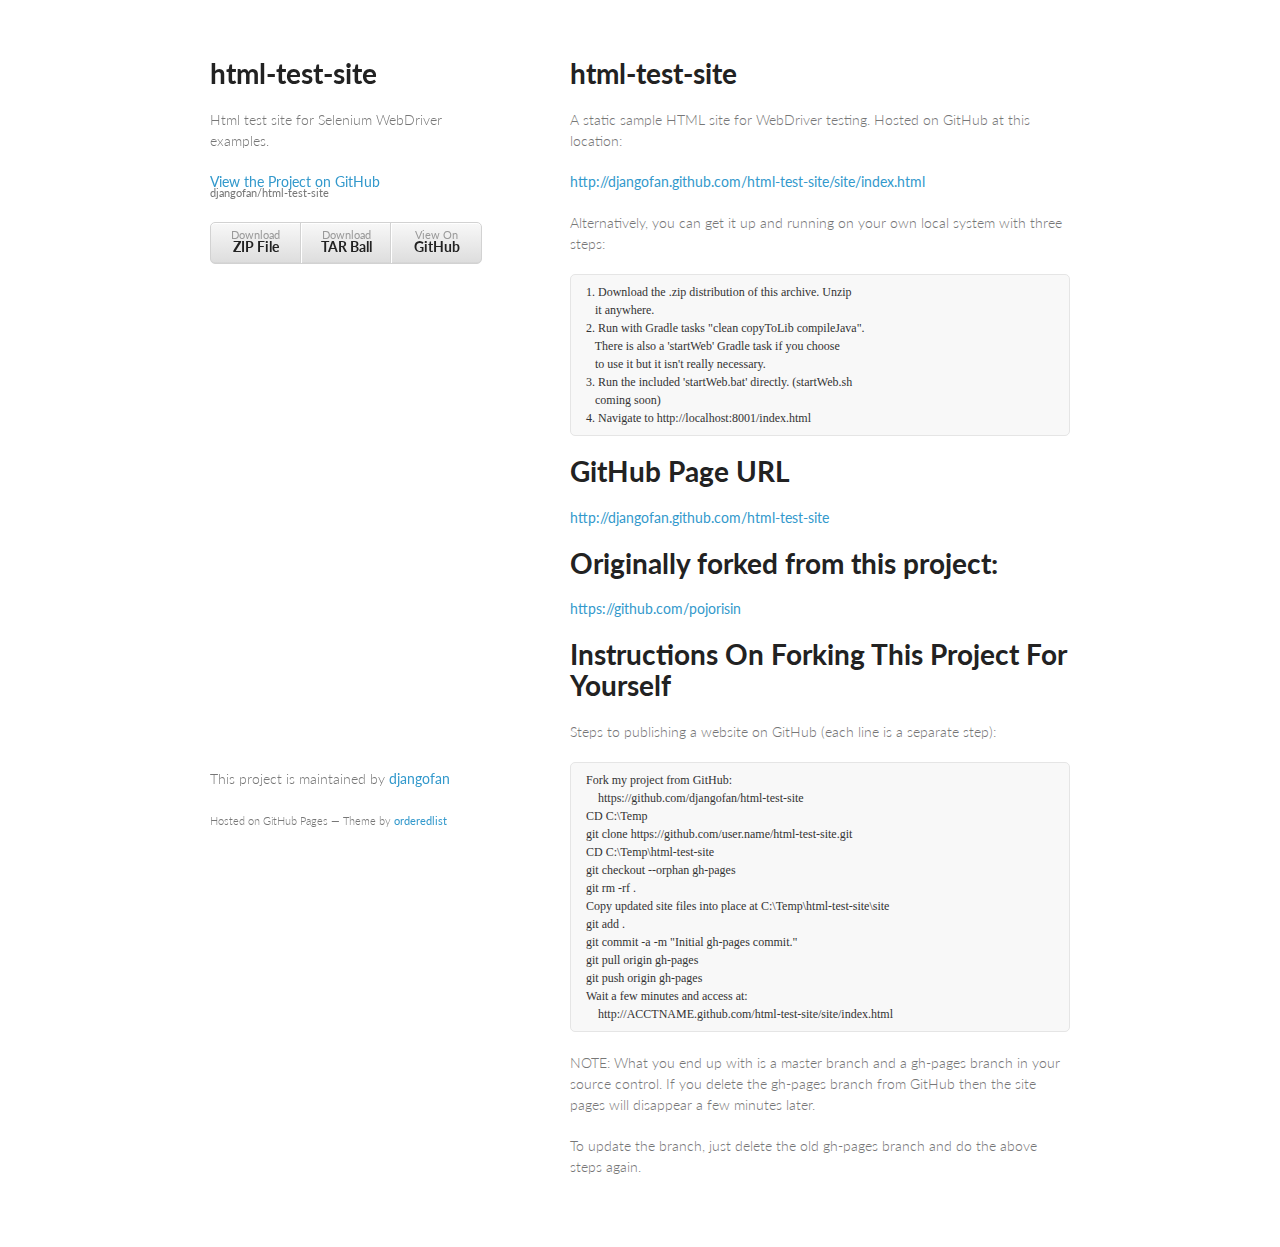
<file: index.html>
<!doctype html>
<html>
  <head>
    <meta charset="utf-8">
    <meta http-equiv="X-UA-Compatible" content="chrome=1">
    <title>html-test-site by djangofan</title>

    <link rel="stylesheet" href="stylesheets/styles.css">
    <link rel="stylesheet" href="stylesheets/pygment_trac.css">
    <meta name="viewport" content="width=device-width, initial-scale=1, user-scalable=no">
    <!--[if lt IE 9]>
    <script src="//html5shiv.googlecode.com/svn/trunk/html5.js"></script>
    <![endif]-->
  </head>
  <body>
    <div class="wrapper">
      <header>
        <h1>html-test-site</h1>
        <p>Html test site for Selenium WebDriver examples.</p>

        <p class="view"><a href="https://github.com/djangofan/html-test-site">View the Project on GitHub <small>djangofan/html-test-site</small></a></p>


        <ul>
          <li><a href="https://github.com/djangofan/html-test-site/zipball/master">Download <strong>ZIP File</strong></a></li>
          <li><a href="https://github.com/djangofan/html-test-site/tarball/master">Download <strong>TAR Ball</strong></a></li>
          <li><a href="https://github.com/djangofan/html-test-site">View On <strong>GitHub</strong></a></li>
        </ul>
      </header>
      <section>
        <h1>html-test-site</h1>

<p>A static sample HTML site for WebDriver testing.  Hosted on GitHub at this location:</p>

<p><a href="http://djangofan.github.com/html-test-site/site/index.html">http://djangofan.github.com/html-test-site/site/index.html</a></p>

<p>Alternatively, you can get it up and running on your own local system with three steps:</p>

<pre><code>1. Download the .zip distribution of this archive. Unzip 
   it anywhere.
2. Run with Gradle tasks "clean copyToLib compileJava".  
   There is also a 'startWeb' Gradle task if you choose
   to use it but it isn't really necessary.
3. Run the included 'startWeb.bat' directly. (startWeb.sh
   coming soon)
4. Navigate to http://localhost:8001/index.html
</code></pre>

<h1>GitHub Page URL</h1>

<p><a href="http://djangofan.github.com/html-test-site">http://djangofan.github.com/html-test-site</a></p>

<h1>Originally forked from this project:</h1>

<p><a href="https://github.com/pojorisin">https://github.com/pojorisin</a></p>

<h1>Instructions On Forking This Project For Yourself</h1>

<p>Steps to publishing a website on GitHub (each line is a separate step):</p>

<pre><code>Fork my project from GitHub: 
    https://github.com/djangofan/html-test-site
CD C:\Temp
git clone https://github.com/user.name/html-test-site.git
CD C:\Temp\html-test-site
git checkout --orphan gh-pages
git rm -rf .
Copy updated site files into place at C:\Temp\html-test-site\site
git add .
git commit -a -m "Initial gh-pages commit."
git pull origin gh-pages
git push origin gh-pages
Wait a few minutes and access at: 
    http://ACCTNAME.github.com/html-test-site/site/index.html
</code></pre>

<p>NOTE: What you end up with is a master branch and a gh-pages branch in 
your source control. If you delete the gh-pages branch from GitHub then
the site pages will disappear a few minutes later.</p>

<p>To update the branch, just delete the old gh-pages branch and do the above
steps again.</p>
      </section>
      <footer>
        <p>This project is maintained by <a href="https://github.com/djangofan">djangofan</a></p>
        <p><small>Hosted on GitHub Pages &mdash; Theme by <a href="https://github.com/orderedlist">orderedlist</a></small></p>
      </footer>
    </div>
    <script src="javascripts/scale.fix.js"></script>
    
  </body>
</html>
</file>
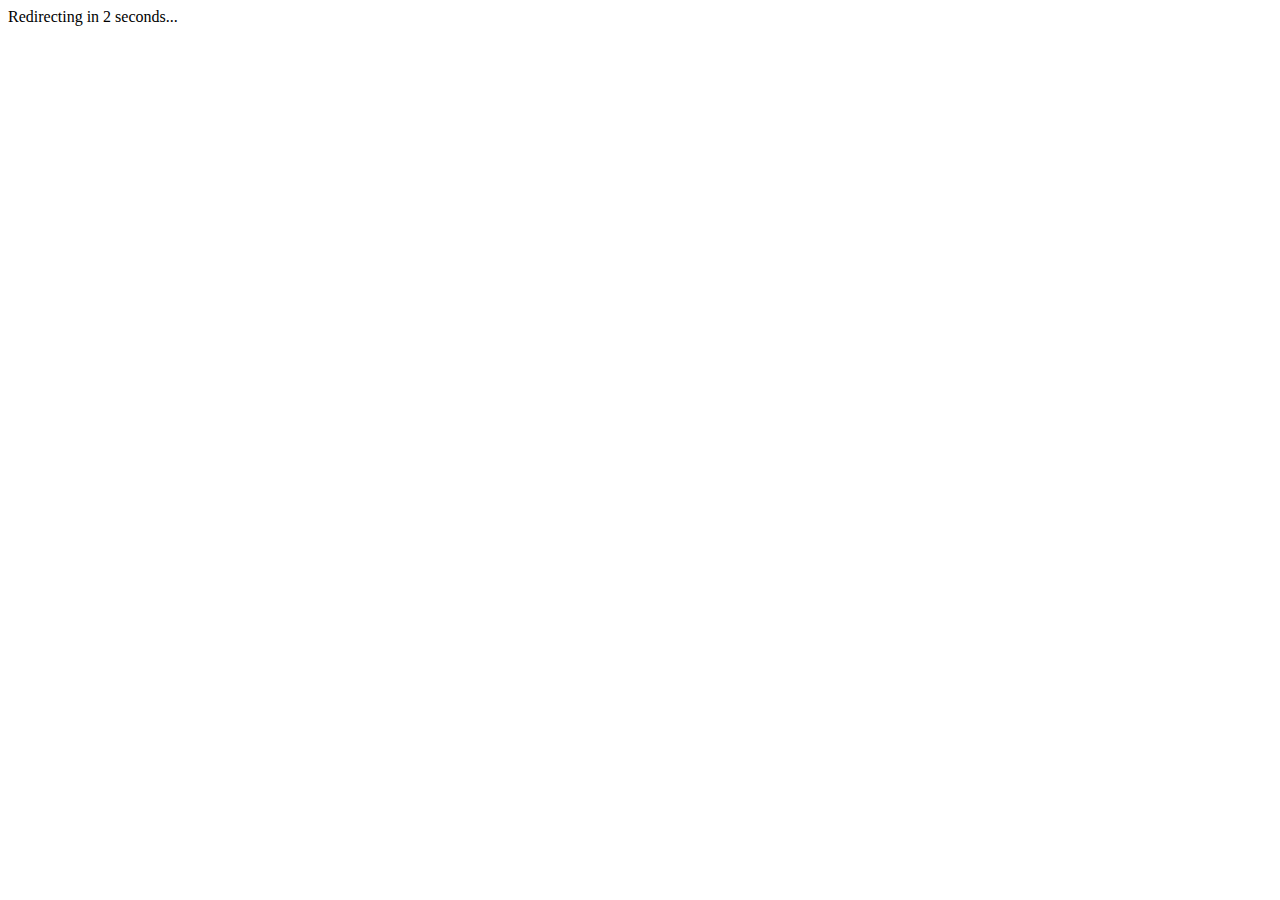
<file: site/index.html>
<HTML>
<TITLE>index.html</TITLE>
<link rel="shortcut icon" href="/images/favicon.ico" />
<HEAD>
<meta HTTP-EQUIV="REFRESH" content="2; url=w1.html">
</HEAD>
<BODY>
<p>Redirecting in 2 seconds...</p>
</BODY>
</HTML>
</file>
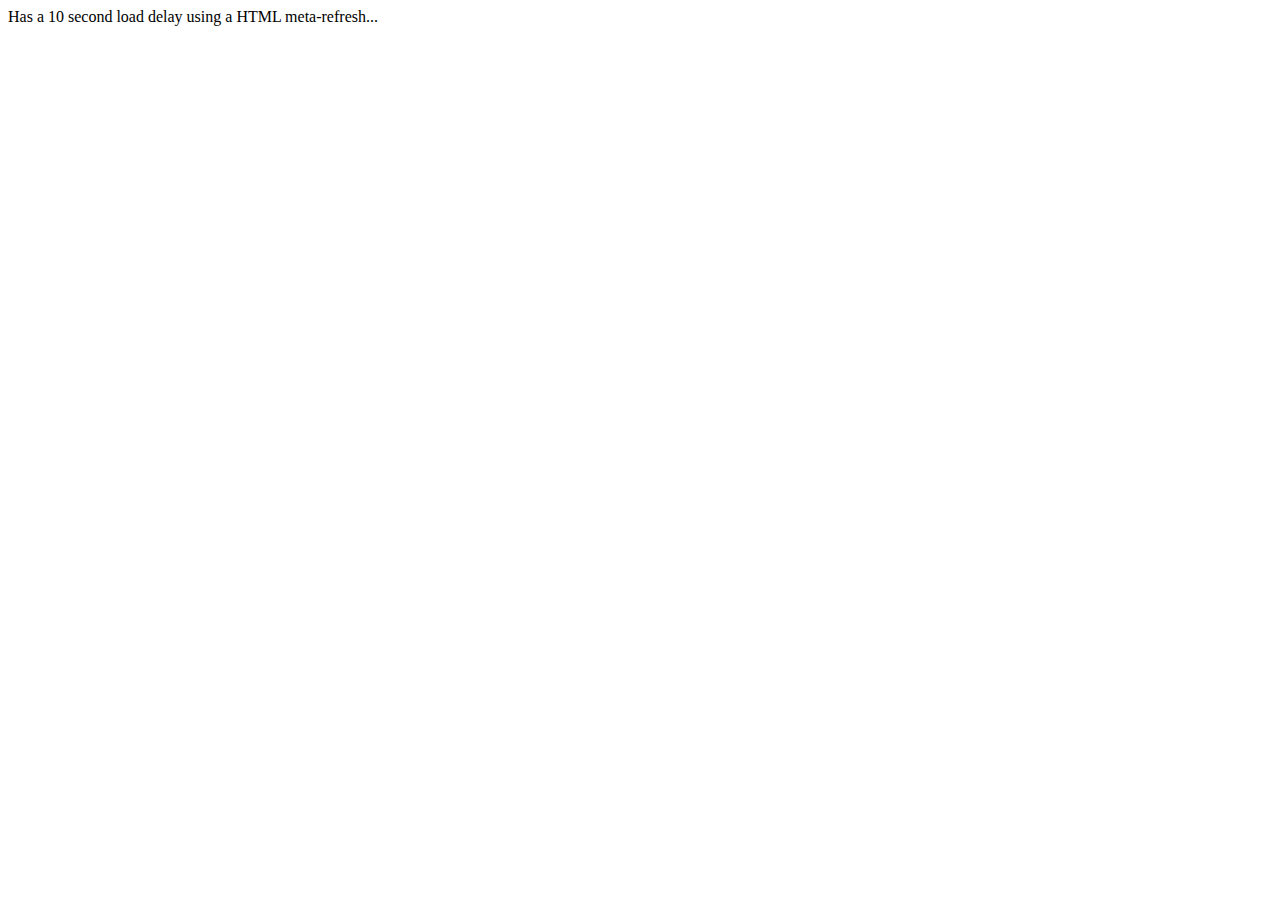
<file: site/frame_redirect.html>
<HTML>
<TITLE>frame_redirect.html</TITLE>
<link rel="shortcut icon" href="/images/favicon.ico" />
<HEAD>
<meta HTTP-EQUIV="REFRESH" content="10; url=iframe1.html">


</HEAD>
<BODY bgcolor='white'>
<p>Has a 10 second load delay using a HTML meta-refresh...</p>


</BODY>
</HTML>
</file>
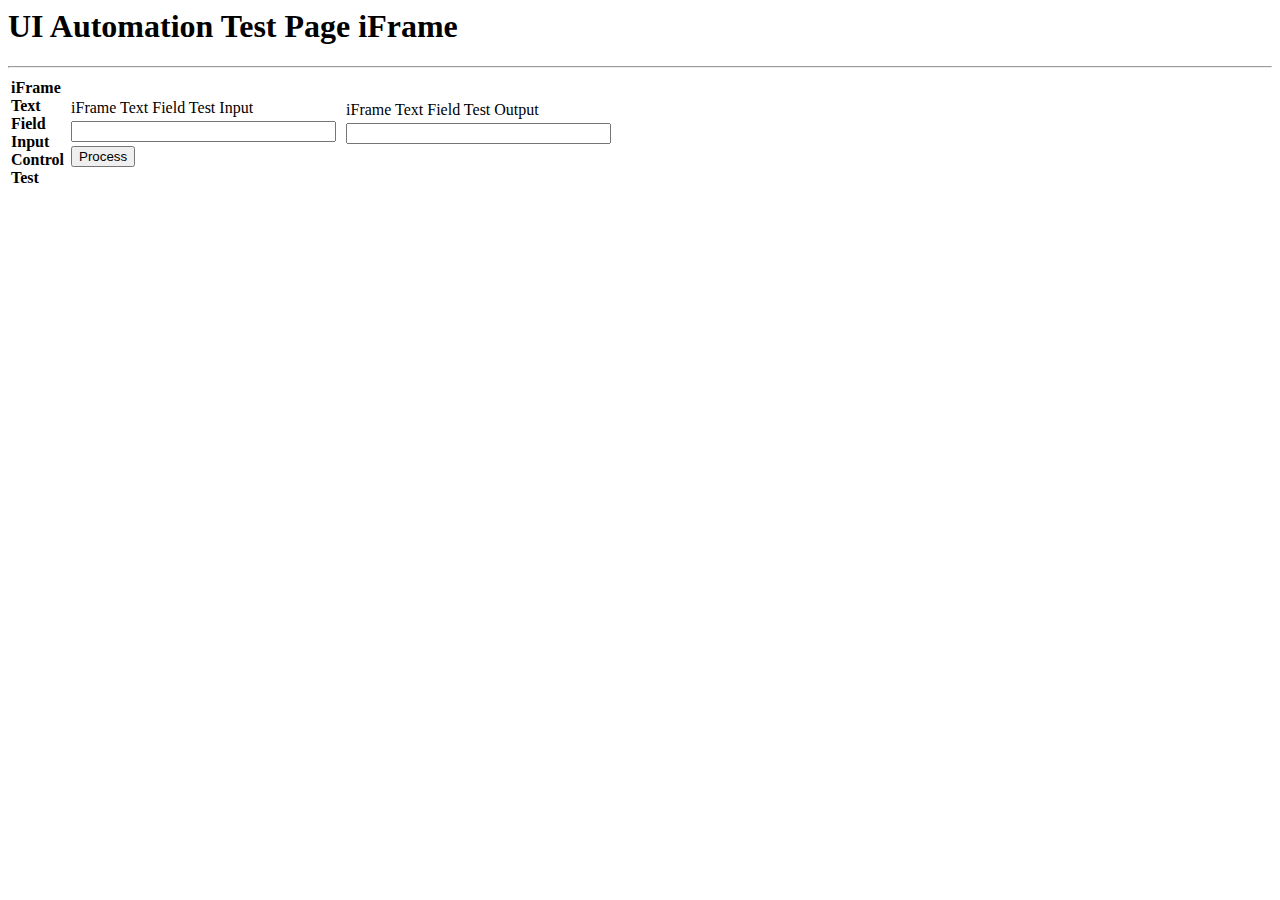
<file: site/iframe.html>
<html>
  <head>
    <script type="text/javascript">
      function processiFrameTextInput()
      {
          document.getElementById("iFrameTextFieldTestOutputControlID").value=document.getElementById("iFrameTextFieldTestInputControlID").value;
		  var bgcolorlist=new Array("#DFDFFF", "#FFFFBF", "#80FF80", "#EAEAFF", "#C9FFA8", "#F7F7F7", "#FFFFFF", "#DDDD00");
		  document.body.style.background=bgcolorlist[Math.floor(Math.random()*bgcolorlist.length)]
      }
     </script>  
    <title>webdriver unit test iframe page title</title>
  </head>
  <body>
    <form id="webDriverUnitiFrameTestFormID" name="webDriverUnitiFrameTestFormName">
    <h1>UI Automation Test Page iFrame</h1>
    <hr />
      <table width="600">
        <tr>
          <td>
            <p id="iFrameTextFieldTestDescriptionTextID" name="iFrameTextFieldTestDescriptionTextName"><b>iFrame Text Field Input Control Test</b></p>
          </td>
          <td>
            <table width="200">
              <tr>
                <td>
                  <p id="iFrameTextFieldTestInputTextID" name="iFrameTextFieldTestInputTextName">iFrame Text Field Test Input</p>
                </td>
              </tr>
              <tr>
                <td>
                  <input type="text" id="iFrameTextFieldTestInputControlID"  name="iFrameTextFieldTestInputControlName" size="30" maxlength="50" value="" class="inputField">
                </td>
              </tr>
              <tr>
                <td>
                  <button type="button" id="iFrameTextFieldTestProcessButtonID" name="iFrameTextFieldTestProcessButtonName" onclick="processiFrameTextInput()">Process</button>
                </td>
              </tr>
            </table>
          </td>
          <td>
            <table>
              <tr>
                <td>
                  <p id="iFrameTextFieldTestOutputTextID" name="iFrameTextFieldTestOutputTextName">iFrame Text Field Test Output</p>
                </td>
              </tr>
              <tr>
                <td>
                  <input type="text" id="iFrameTextFieldTestOutputControlID"  name="iFrameTextFieldTestOutputControlName" size="30" maxlength="50" class="inputField">
                </td>
              </tr>
              <tr>
                <td>
                  <br>
                </td>
               </tr>
            </table>
          </td>
        </tr>
      </table>
    </form>
  </body>
</html>
</file>
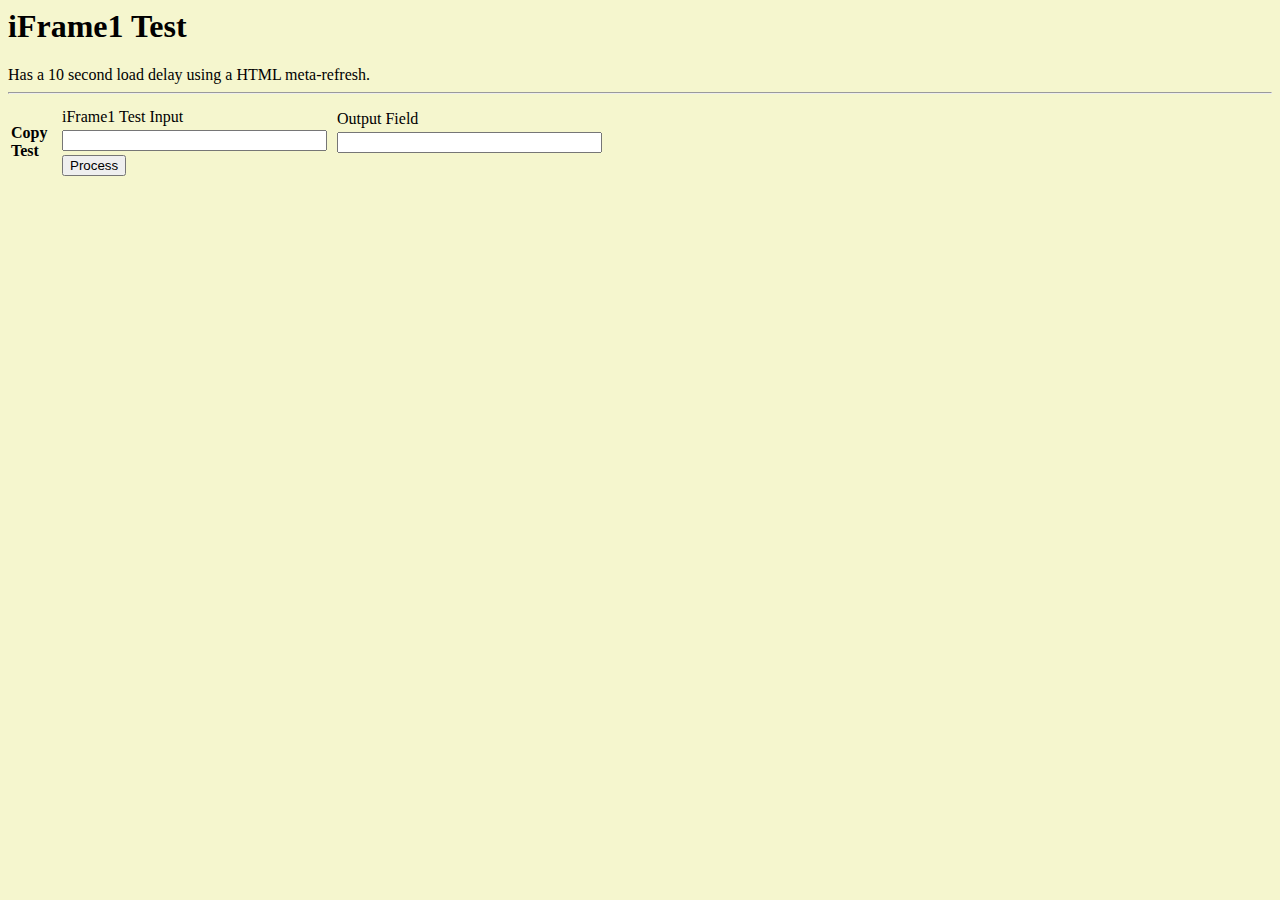
<file: site/iframe1.html>
<html>
  <head>
    <meta charset="utf-8">
	<link href="css/dark-hive/jquery-ui-1.10.2.custom.css" rel="stylesheet">
	<script src="js/jquery-1.9.1.js"></script>
	<script src="js/jquery-ui-1.10.2.custom.js"></script>
    <script type="text/javascript">
      function processiFrameTextInput()
      {
          document.getElementById("iFrame1TextFieldTestOutputControlID").value=document.getElementById("iFrame1TextFieldTestInputControlID").value;
		  var bgcolorlist=new Array("#DFDFFF", "#FFFFBF", "#80FF80", "#EAEAFF", "#C9FFA8", "#F7F7F7", "#FFFFFF", "#DDDD00");
		  document.body.style.background=bgcolorlist[Math.floor(Math.random()*bgcolorlist.length)]
      }
	  
     </script>  
    <title>iFrame1</title>
  </head>
  <body id="iframe1Body">
    <form id="webDriverUnitiFrame1TestFormID" name="webDriverUnitiFrame1TestFormName">
    <h1>iFrame1 Test</h1>
	Has a 10 second load delay using a HTML meta-refresh.
    <hr />
      <table width="600">
        <tr>
          <td>
            <p id="iFrame1TextFieldTestDescriptionTextID" name="iFrame1TextFieldTestDescriptionTextName"><b>Copy Test</b></p>
          </td>
          <td>
            <table width="200">
              <tr>
                <td>
                  <p id="iFrame1TextFieldTestInputTextID" name="iFrame1TextFieldTestInputTextName">iFrame1 Test Input</p>
                </td>
              </tr>
              <tr>
                <td>
                  <input type="text" id="iFrame1TextFieldTestInputControlID"  name="iFrame1TextFieldTestInputControlName" size="30" maxlength="50" value="" class="inputField">
                </td>
              </tr>
              <tr>
                <td>
                  <button type="button" id="iFrame1TextFieldTestProcessButtonID" name="iFrame1TextFieldTestProcessButtonName" onclick="processiFrameTextInput()">Process</button>
                </td>
              </tr>
            </table>
          </td>
          <td>
            <table>
              <tr>
                <td>
                  <p id="iFrame1TextFieldTestOutputTextID" name="iFrame1TextFieldTestOutputTextName">Output Field</p>
                </td>
              </tr>
              <tr>
                <td>
                  <input type="text" id="iFrame1TextFieldTestOutputControlID"  name="iFrame1TextFieldTestOutputControlName" size="30" maxlength="50" class="inputField">
                </td>
              </tr>
              <tr>
                <td>
                  <br>
                </td>
               </tr>
            </table>
          </td>
        </tr>
      </table>
    </form>
  </body>
</html>
</file>
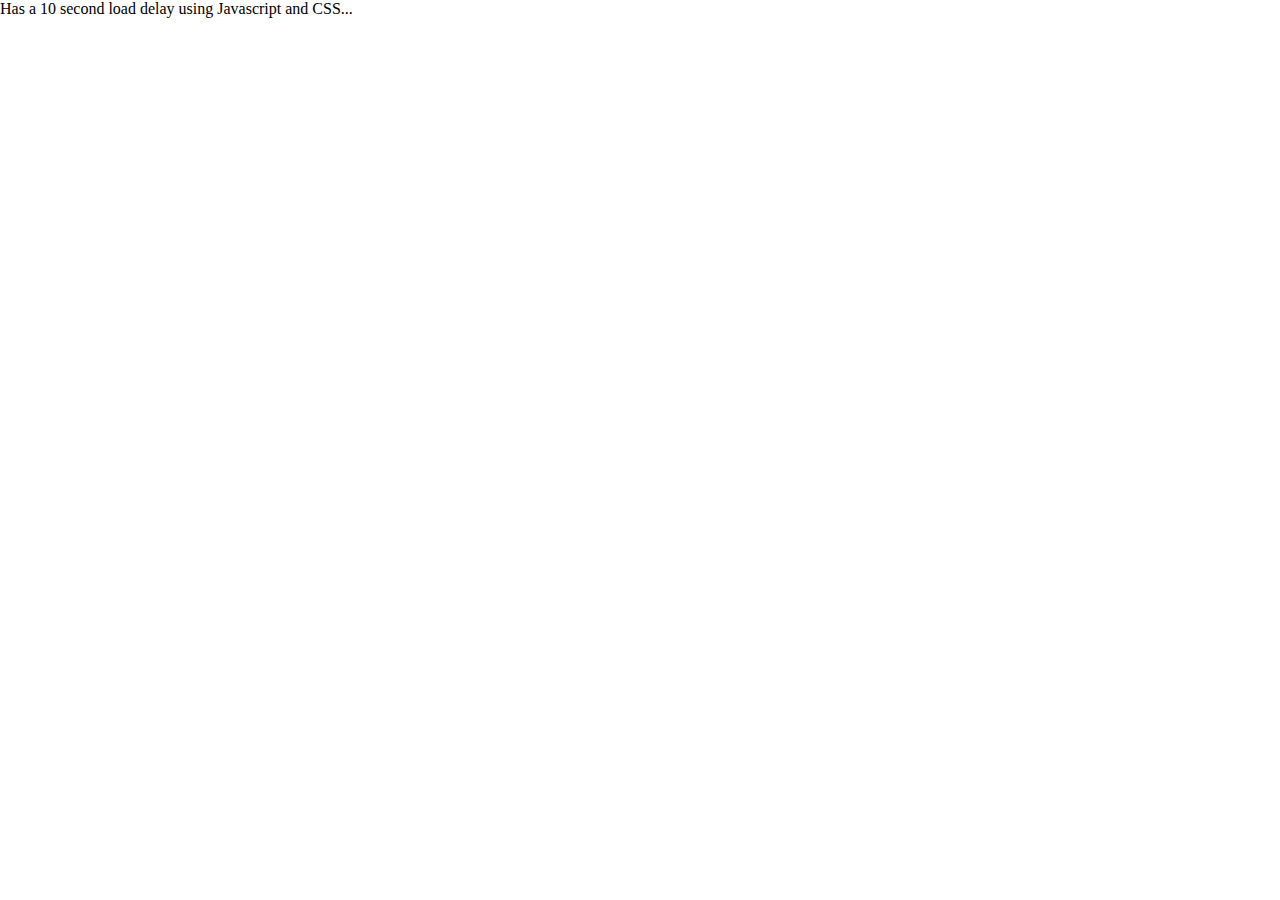
<file: site/iframe2.html>
<html>
  <head>
    <meta charset="utf-8">
	<link href="css/dark-hive/jquery-ui-1.10.2.custom.css" rel="stylesheet">
	<script src="js/jquery-1.9.1.js"></script>
	<script src="js/jquery-ui-1.10.2.custom.js"></script>
    <script type="text/javascript">
      function processiFrameTextInput()
      {
          document.getElementById("iFrame2TextFieldTestOutputControlID").value=document.getElementById("iFrame2TextFieldTestInputControlID").value;
		  var bgcolorlist=new Array("#DFDFFF", "#FFFFBF", "#80FF80", "#EAEAFF", "#C9FFA8", "#F7F7F7", "#FFFFFF", "#DDDD00");
		  document.body.style.background=bgcolorlist[Math.floor(Math.random()*bgcolorlist.length)]
      }
	  	  
	  setTimeout( function() {
          document.getElementById("splash").style.display = "none";
      }, 10000);
	  
     </script>  
    <title>iFrame2</title>
  </head>
  <body id="iframe2Body">
    <form id="webDriverUnitiFrame2TestFormID" name="webDriverUnitiFrame2TestFormName" >
    <h1>iFrame2 Test</h1>
	Has a 10 second load delay using Javascript and CSS.
    <div id="splash">Has a 10 second load delay using Javascript and CSS...</div>
	<hr />
      <table width="600">
        <tr>
          <td>
            <p id="iFrame2TextFieldTestDescriptionTextID" name="iFrame2TextFieldTestDescriptionTextName"><b>Copy Test</b></p>
          </td>
          <td>
            <table width="200">
              <tr>
                <td>
                  <p id="iFrame2TextFieldTestInputTextID" name="iFrame2TextFieldTestInputTextName">iFrame2 Test Input</p>
                </td>
              </tr>
              <tr>
                <td>
                  <input type="text" id="iFrame2TextFieldTestInputControlID"  name="iFrame2TextFieldTestInputControlName" size="30" maxlength="50" value="" class="inputField">
                </td>
              </tr>
              <tr>
                <td>
                  <button type="button" id="iFrame2TextFieldTestProcessButtonID" name="iFrame2TextFieldTestProcessButtonName" onclick="processiFrameTextInput()">Process</button>
                </td>
              </tr>
            </table>
          </td>
          <td>
            <table>
              <tr>
                <td>
                  <p id="iFrame2TextFieldTestOutputTextID" name="iFrame2TextFieldTestOutputTextName">Output Field</p>
                </td>
              </tr>
              <tr>
                <td>
                  <input type="text" id="iFrame2TextFieldTestOutputControlID"  name="iFrame2TextFieldTestOutputControlName" size="30" maxlength="50" class="inputField">
                </td>
              </tr>
              <tr>
                <td>
                  <br>
                </td>
               </tr>
            </table>
          </td>
        </tr>
      </table>
    </form>
  </body>
</html>
</file>
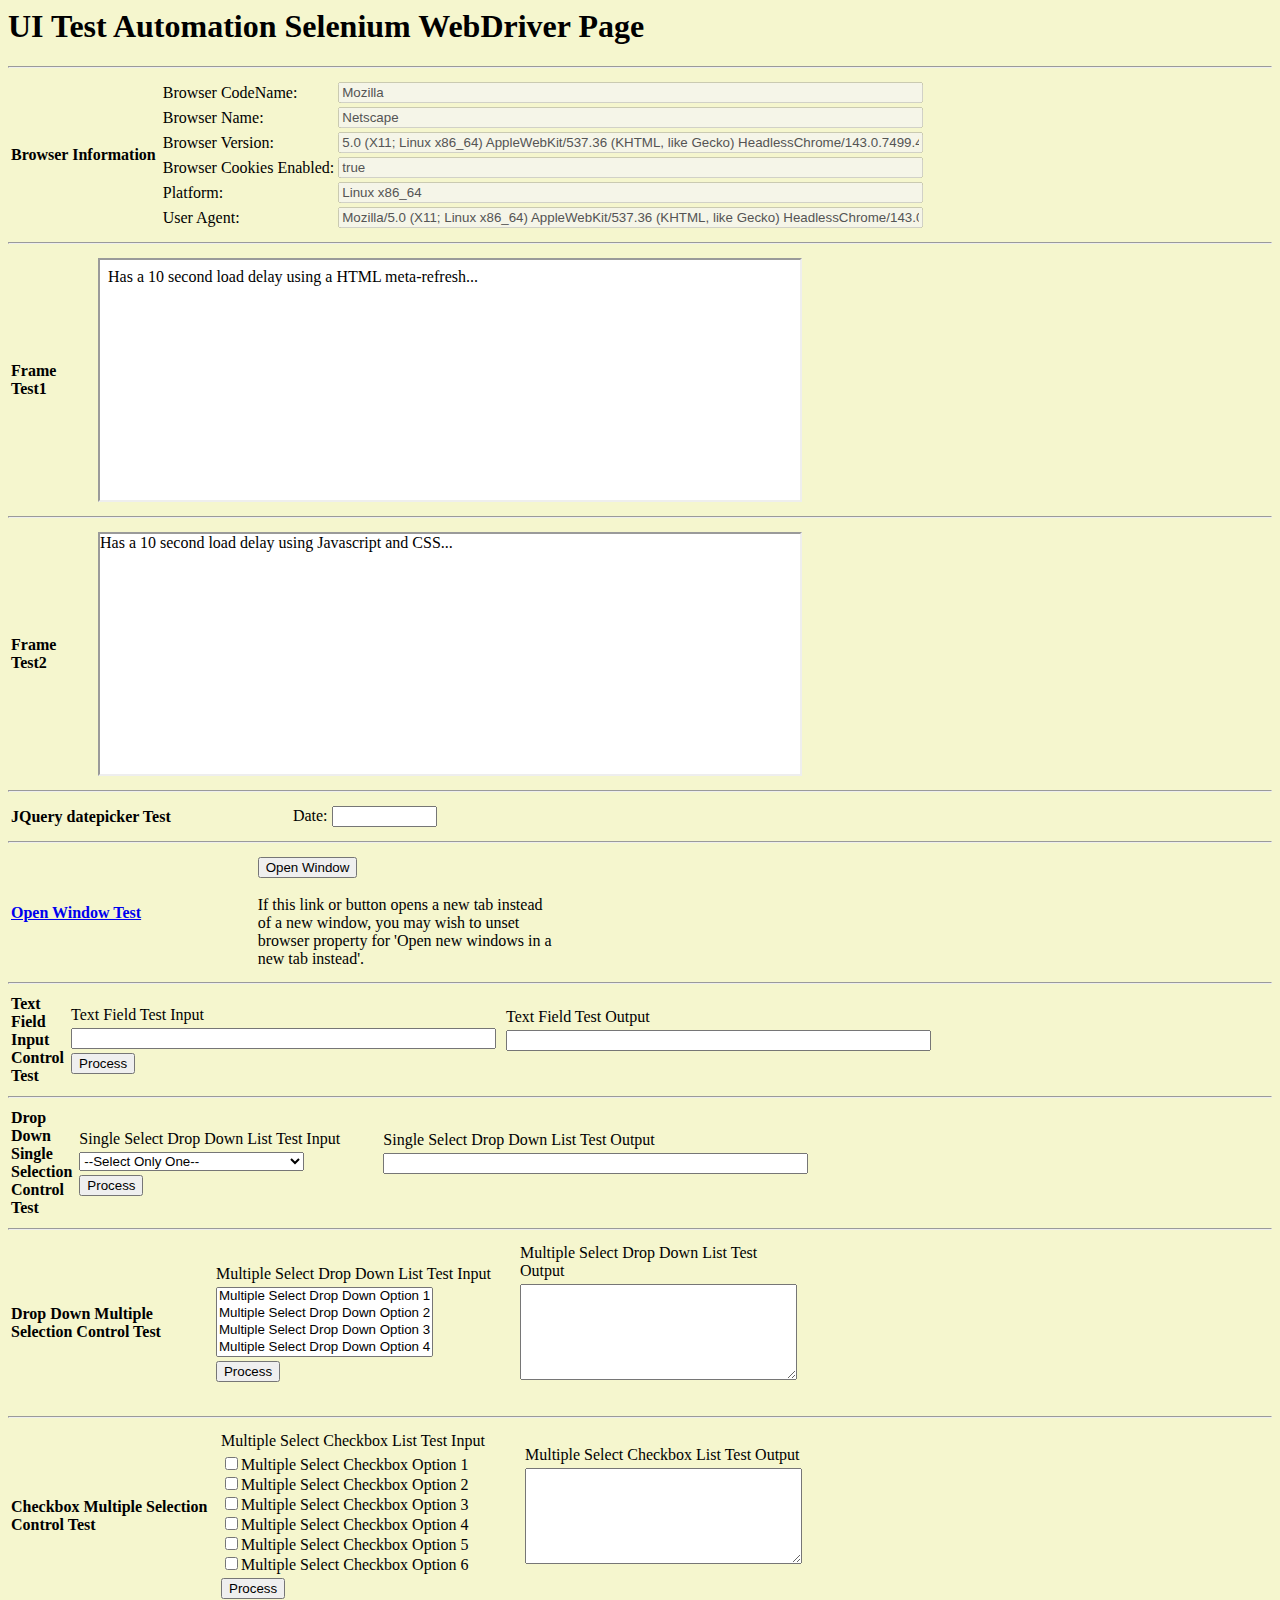
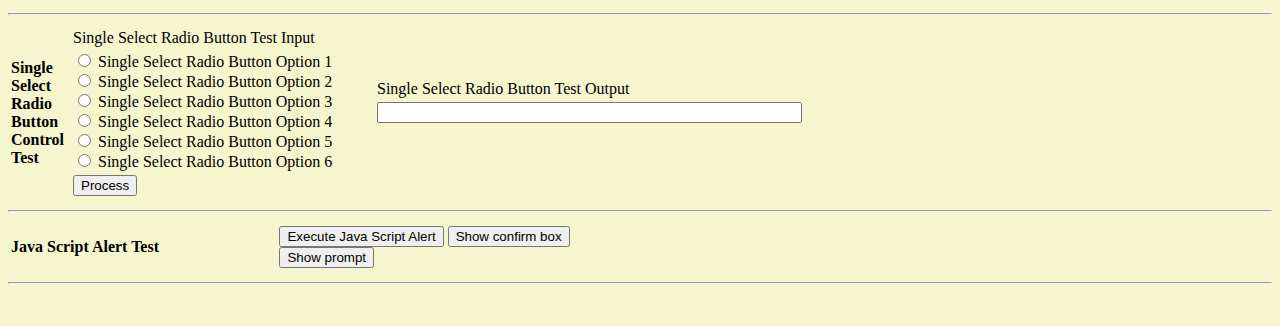
<file: site/w1.html>
<html>
  <title>w1.html</title>
  <link rel="shortcut icon" href="/images/favicon.ico" />
  <head>
    <meta charset="utf-8">
	<link href="css/dark-hive/jquery-ui-1.10.2.custom.css" rel="stylesheet">
	<script src="js/jquery-1.9.1.js"></script>
	<script src="js/jquery-ui-1.10.2.custom.js"></script>
    <script type="text/javascript">
      $(function() {
        $("#jqueryDatepickerTestControlID").datepicker();
      })
      
      function displayDate()
      {
          document.getElementById("unitTestDynamicParagraphText").innerHTML=Date();
      }

      function processTextInput()
      {
          document.getElementById("textFieldTestOutputControlID").value=document.getElementById("textFieldTestInputControlID").value;
      }

      function processSingleSelectInput()
      {
        document.getElementById("singleSelectDropDownTestOutputControlID").value=document.getElementById("singleSelectDropDownTestSelectControlID").value;
      }

      function processMultipleSelectDropDownInput(options)
      {
        var selectedOptions=getSelectedOptions(options);
        var selectedOptionsString = "";
        for (var option in selectedOptions)
        {
          selectedOptionsString += selectedOptions[option].value + "\n";
        }
        document.getElementById("multipleSelectDropDownTestOutputControlID").value=selectedOptionsString;
      }

      function processMultipleSelectCheckboxInput(options)
      {
        var selectedOptions=getSelectedOptions(options);
        var selectedOptionsString = "";
        for (var option in selectedOptions)
        {
          selectedOptionsString += selectedOptions[option].value + "\n";
        }
        document.getElementById("multipleSelectCheckboxTestOutputControlID").value=selectedOptionsString
      }

      function processSingleSelectRadioButtonInput(options)
      {
        var selectedOptions=getSelectedOptions(options);
        var selectedOptionsString = "";
        for (var option in selectedOptions)
        {
          selectedOptionsString += selectedOptions[option].value + "\n";
        }
        document.getElementById("singleSelectRadioButtonTestOutputControlID").value=selectedOptionsString;
      }

      function getSelectedOptions(options)
      {
        var selected = new Array();
        var index = 0;
        for (var intLoop = 0; intLoop < options.length; intLoop++) {
          if ((options[intLoop].selected) || (options[intLoop].checked)) {
            index = selected.length;
            selected[index] = new Object;
            selected[index].value = options[intLoop].value;
            selected[index].index = intLoop;
          }
        }
        return selected;
      }

      function displayAlertMessage()
      {
        alert("Text displayed in a Java Script Alert Box");
      }
	  
	  function output(resultText) {
       document.getElementById('output').childNodes[0].nodeValue=resultText;
      }
	  
      function show_confirm() {
        var confirmation=confirm("Chose an option.");
        if (confirmation==true){
          output("Confirmed.");
        }
        else{
          output("Rejected!");
        }
      }
	  
      function show_prompt() {
        var response = prompt("What's the best web QA tool?","Selenium");
        output(response);
      }
	  
      function open_window(windowName) {
	     if ( windowName == "" || windowName == null || windowName=='undefined' ) { 
	       windowName="Default"
	     };
        window.open("w2.html",windowName);
      }

	  
    </script>
    <title>UI Test Automation Selenium WebDriver Page</title
  </head>
  <body >
    <form id="webDriverUnitTestFormID" name="webDriverUnitTestFormName">
      <h1>UI Test Automation Selenium WebDriver Page</h1>
      <hr />
      <table>
        
        <tr>
            <td>
              <p id="browserInformationStaticText" ><b>Browser Information</b></p>
            </td>
            <td>
              <table>
                  <tr>
                    <td>
                        <p id="browserCodeNameStaticTextID">Browser CodeName: </p>
                    </td>
                    <td>
                        <input type="text" name="browserCodeNameTextBoxName" id="browserCodeNameTextBoxID" disabled="true" size="70" maxlength="70" value="" class="inputField">
                        <script type="text/javascript">
                          txt = navigator.appCodeName;
                          document.getElementById("browserCodeNameTextBoxID").value=txt;
                        </script>
                    </td>
                  </tr>
                  <tr>
                    <td>
                        <p id="browserNameStaticTextID">Browser Name: </p>
                    </td>
                    <td>
                        <input type="text" name="browserNameTextBoxName" id="browserNameTextBoxID" disabled="true" size="70"maxlength="70" value="" class="inputField">
                        <script type="text/javascript">
                          txt = navigator.appName;
                          document.getElementById("browserNameTextBoxID").value=txt;
                        </script>
                    </td>
                  </tr>
                  <tr>
                    <td>
                        <p id="browserVersionStaticTextID">Browser Version: </p>
                    </td>
                    <td>
                        <input type="text" name="browserVersionTextBoxName" id="browserVersionTextBoxID" disabled="true" size="70" maxlength="70" value="" class="inputField">
                        <script type="text/javascript">
                          txt = navigator.appVersion;
                          document.getElementById("browserVersionTextBoxID").value=txt;
                        </script>
                    </td>
                  </tr>
                  <tr>
                    <td>
                        <p id="browserVersionStaticTextID">Browser Cookies Enabled: </p>
                    </td>
                    <td>
                        <input type="text" name="browserCookiesEnabledTextBoxName" id="browserCookiesEnabledTextBoxID" disabled="true" size="70" maxlength="70" value="" class="inputField">
                        <script type="text/javascript">
                          txt = navigator.cookieEnabled;
                          document.getElementById("browserCookiesEnabledTextBoxID").value=txt;
                        </script>
                    </td>
                  </tr>
                  <tr>
                    <td>
                        <p id="platformStaticTextID">Platform: </p>
                    </td>
                    <td>
                        <input type="text" name="platformTextBoxName" id="platformTextBoxID" disabled="true" size="70" maxlength="70" value="" class="inputField">
                        <script type="text/javascript">
                          txt = navigator.platform;
                          document.getElementById("platformTextBoxID").value=txt;
                        </script>
                    </td>
                  </tr>
                  <tr>
                    <td>
                        <p id="userAgentStaticTextID">User Agent: </p>
                    </td>
                    <td>
                        <input type="text" name="userAgentTextBoxName" id="userAgentTextBoxID" disabled="true" size="70" maxlength="70" value="" class="inputField">
                        <script type="text/javascript">
                          txt = navigator.userAgent;
                          document.getElementById("userAgentTextBoxID").value=txt;
                        </script>
                    </td>
                  </tr>
              </table>
            </td>
        </tr>
      </table>
      <hr />
	  <a name="iFrame1">
	  <table width="800">
        <tr>
          <td>
            <p id="iFrame1TestDescriptionTextID" name="iFrame1TestDescriptionTextName"><b>Frame Test1</b></p>
          </td>
          <td>
            <table width="450">
              <tr>
                <td>
                  <iframe id="BodyFrame1" name="BodyFrame1" src="frame_redirect.html" frameborder="1" width="700" height="240"></iframe>
                </td>
              </tr>
            </table>
          </td>
        </tr>
      </table>
	  </a>
	  <hr />
	  <a name="iFrame2">
	  <table width="800">
        <tr>
          <td>
            <p id="iFrame2TestDescriptionTextID" name="iFrame2TestDescriptionTextName"><b>Frame Test2</b></p>
          </td>
          <td>
            <table width="450">
              <tr>
                <td>
                  <iframe id="BodyFrame2" name="BodyFrame2" src="iframe2.html" frameborder="1" width="700" height="240"></iframe>
                </td>
              </tr>
            </table>
          </td>
        </tr>
      </table>
	  </a>
	  <hr />
	  <a name="datePick">
	  <table width="800">
        <tr>
          <td>
            <p id="jqueryDatepickerTestDescriptionTextID" name="jqueryDatepickerTestDescriptionTextName"><b>JQuery datepicker Test</b></p>
          </td>
          <td>
            <table width="300">
              <tr>
                <td>
                  <p>Date: <input id="jqueryDatepickerTestControlID" name="jqueryDatepickerTestControlName" type="text"></p>
                </td>
              </tr>
            </table>
          </td>
        </tr>
      </table>
	  </a>
      <hr />
	  <table width="800">
        <tr>
            <td>
              <p id="openNewWindowsTestDescriptionTextID" name="openNewWindowsTestDescriptionTextName"><a href="w2.html" id="lnkNewWindow" target="_blank"><b>Open Window Test</b></a></p>
            </td>
            <td>
              <table width="300">
                  <tr>
                    <td>
                        <input type="button" id="btnNewWindow" onclick="open_window('')" value="Open Window" />
						<span id="output"></span><br/>
						<br/>If this link or button opens a new tab instead of a new window, you may wish to unset browser property for 'Open new windows in a new tab instead'.
                    </td>
                  </tr>
              </table>
            </td>
        </tr>
      </table>
	  <hr />
      <table width="800">
        <tr>
            <td>
              <p id="textFieldTestDescriptionTextID" name="textFieldTestDescriptionTextName"><b>Text Field Input Control Test</b></p>
            </td>
            <td>
              <table width="300">
                  <tr>
                    <td>
                        <p id="textFieldTestInputTextID" name="textFieldTestInputTextName">Text Field Test Input</p>
                    </td>
                  </tr>
                  <tr>
                    <td>
                        <input type="text" id="textFieldTestInputControlID"  name="textFieldTestInputControlName" size="50" maxlength="50" value="" class="inputField">
                    </td>
                  </tr>
                  <tr>
                    <td>
                        <button type="button" id="textFieldTestProcessButtonID" name="textFieldTestProcessButtonName" onclick="processTextInput()">Process</button>
                    </td>
                  </tr>
              </table>
            </td>
            <td>
              <table>
                  <tr>
                    <td>
                        <p id="textFieldTestOutputTextID" name="textFieldTestOutputTextName">Text Field Test Output</p>
                   </td>
                  </tr>
                  <tr>
                   <td>
                     <input type="text" id="textFieldTestOutputControlID"  name="textFieldTestOutputControlName" size="50" maxlength="50" class="inputField">
                   </td>
                  </tr>
                  <tr>
                    <td>
                        <br>
                    </td>
                  </tr>
              </table>
            </td>
        </tr>
      </table>
      <hr />
      <table width="800">
        <tr>
            <td>
              <p id="singleSelectDropDownTestDescriptionTextID" name="singleSelectDropDownTestDescriptionTextName"><b>Drop Down Single Selection Control Test</b></p>
            </td>
            <td>
              <table width="300">
                  <tr>
                    <td>
                        <p id="singleSelectDropDownTestInputTextID" name="singleSelectDropDownTestInputTextName">Single Select Drop Down List Test Input</p>
                    </td>
                  </tr>
                  <tr>
                    <td>
                        <select  id="singleSelectDropDownTestSelectControlID" name="singleSelectDropDownTestSelectControlName"> 
                         <option value="" selected="selected">--Select Only One--</option>
                         <option value="SingleSelectDropDownOption1">Single Select Drop Down Option 1</option>
                         <option value="SingleSelectDropDownOption2">Single Select Drop Down Option 2</option>
                         <option value="SingleSelectDropDownOption3">Single Select Drop Down Option 3</option>
                         <option value="SingleSelectDropDownOption4">Single Select Drop Down Option 4</option>
                         <option value="SingleSelectDropDownOption5">Single Select Drop Down Option 5</option>
                         <option value="SingleSelectDropDownOption6">Single Select Drop Down Option 6</option>
                        </select>
                    </td>
                  </tr>
                  <tr>
                    <td>
                        <button type="button" id="singleSelectDropDownTestProcessButtonID" name="singleSelectDropDownTestProcessButtonName" onclick="processSingleSelectInput()">Process</button>
                    </td>
                  </tr>
              </table>
            </td>
            <td>
              <table>
                  <tr>
                    <td>
                        <p id="singleSelectDropDownTestOutputTextID" name="singleSelectDropDownTestOutputTextName">Single Select Drop Down List Test Output</p>
                   </td>
                  </tr>
                  <tr>
                   <td>
                     <input type="text" id="singleSelectDropDownTestOutputControlID"  name="singleSelectDropDownTestOutputControlName" size="50" maxlength="50" class="inputField">
                   </td>
                  </tr>
                  <tr>
                    <td>
                        <br>
                    </td>
                  </tr>
              </table>
            </td>
        </tr>
      </table>
      <table>
      <hr />
      <table width="800">
        <tr>
            <td>
              <p id="multipleSelectDropDownTestDescriptionTextID" name="multipleSelectDropDownTestDescriptionTextName"><b>Drop Down Multiple Selection Control Test</b></p>
            </td>
            <td>
              <table width="300">
                  <tr>
                    <td>
                        <p id="multipleSelectDropDownTestInputTextID" name="multipleSelectDropDownTestInputTextName">Multiple Select Drop Down List Test Input</p>
                    </td>
                  </tr>
                  <tr>
                    <td>
                        <select multiple name="multipleSelectDropDownTestSelectControlName" id="multipleSelectDropDownTestSelectControlID">
                         <option value="multipleSelectDropDownOption1">Multiple Select Drop Down Option 1</option>
                         <option value="multipleSelectDropDownOption2">Multiple Select Drop Down Option 2</option>
                         <option value="multipleSelectDropDownOption3">Multiple Select Drop Down Option 3</option>
                         <option value="multipleSelectDropDownOption4">Multiple Select Drop Down Option 4</option>
                         <option value="multipleSelectDropDownOption5">Multiple Select Drop Down Option 5</option>
                         <option value="multipleSelectDropDownOption6">Multiple Select Drop Down Option 6</option>
                        </select>
                    </td>
                  </tr>
                  <tr>
                    <td>
                        <button type="button" id="multipleSelectDropDownTestProcessButtonID" name="multipleSelectDropDownTestProcessButtonName" onclick="processMultipleSelectDropDownInput(this.form.multipleSelectDropDownTestSelectControlID.options)">Process</button>
                    </td>
                  </tr>
              </table>
            </td>
            <td>
              <table>
                  <tr>
                    <td>
                        <p id="multipleSelectDropDownTestOutputTextID" name="multipleSelectDropDownTestOutputTextName">Multiple Select Drop Down List Test Output</p>
                   </td>
                  </tr>
                  <tr>
                   <td>
                     <textarea rows="6" cols="32" id="multipleSelectDropDownTestOutputControlID" name="multipleSelectDropDownTestOutputControlName" class="inputField"></textarea>
                   </td>
                  </tr>
                  <tr>
                    <td>
                        <br>
                    </td>
                  </tr>
              </table>
            </td>
        </tr>
      </table>
      <hr />
      <table width="800">
        <tr>
            <td>
              <p id="multipleSelectCheckboxTestDescriptionTextID" name="multipleSelectCheckboxTestDescriptionTextName"><b>Checkbox Multiple Selection Control Test</b></p>
            </td>
            <td>
              <table width="300">
                  <tr>
                    <td>
                        <p id="multipleSelectCheckboxTestInputTextID" name="multipleSelectCheckboxTestInputTextName">Multiple Select Checkbox List Test Input</p>
                    </td>
                  </tr>
                  <tr>
                    <td>
                        <input id="multipleSelectCheckBox1ID" name="multipleSelectCheckboxName" type="checkbox" value="multipleSelectCheckboxOption1">Multiple Select Checkbox Option 1<br>
                        <input id="multipleSelectCheckBox2ID" name="multipleSelectCheckboxName" type="checkbox" value="multipleSelectCheckboxOption2">Multiple Select Checkbox Option 2<br>
                        <input id="multipleSelectCheckBox3ID" name="multipleSelectCheckboxName" type="checkbox" value="multipleSelectCheckboxOption3">Multiple Select Checkbox Option 3<br>
                        <input id="multipleSelectCheckBox4ID" name="multipleSelectCheckboxName" type="checkbox" value="multipleSelectCheckboxOption4">Multiple Select Checkbox Option 4<br>
                        <input id="multipleSelectCheckBox5ID" name="multipleSelectCheckboxName" type="checkbox" value="multipleSelectCheckboxOption5">Multiple Select Checkbox Option 5<br>
                        <input id="multipleSelectCheckBox6ID" name="multipleSelectCheckboxName" type="checkbox" value="multipleSelectCheckboxOption6">Multiple Select Checkbox Option 6<br>
                    </td>
                  </tr>
                  <tr>
                    <td>
                        <button type="button" id="multipleSelectCheckboxTestProcessButtonID" name="multipleSelectCheckboxTestProcessButtonName" onclick="processMultipleSelectCheckboxInput(this.form.multipleSelectCheckboxName)">Process</button>
                    </td>
                  </tr>
              </table>
            </td>
            <td>
              <table>
                  <tr>
                    <td>
                        <p id="multipleSelectCheckboxTestOutputTextID" name="multipleSelectCheckboxTestOutputTextName">Multiple Select Checkbox List Test Output</p>
                   </td>
                  </tr>
                  <tr>
                   <td>
                     <textarea rows="6" cols="32" id="multipleSelectCheckboxTestOutputControlID" name="multipleSelectCheckboxTestOutputControlName" class="inputField"></textarea>
                   </td>
                  </tr>
                  <tr>
                    <td>
                        <br>
                    </td>
                  </tr>
              </table>
            </td>
        </tr>
      </table>
      <hr />
      <table width="800">
        <tr>
            <td>
              <p id="singleSelectRadioButtonTestDescriptionTextID" name="singleSelectRadioButtonTestDescriptionTextName"><b>Single Select Radio Button Control Test</b></p>
            </td>
            <td>
              <table width="300">
                  <tr>
                    <td>
                        <p id="singleSelectRadioButtonTestInputTextID" name="singleSelectRadioButtonTestInputTextName">Single Select Radio Button Test Input</p>
                    </td>
                  </tr>
                  <tr>
                    <td>
                        <input id="singleSelectRadioButton1ID" name="singleSelectRadioButtonName" type="radio" value="singleSelectRadioButtonOption1">
                        Single Select Radio Button Option 1<BR>
                        <input id="singleSelectRadioButton2ID" name="singleSelectRadioButtonName" type="radio" value="singleSelectRadioButtonOption2">
                        Single Select Radio Button Option 2<BR>
                        <input id="singleSelectRadioButton3ID" name="singleSelectRadioButtonName" type="radio" value="singleSelectRadioButtonOption3">
                        Single Select Radio Button Option 3<BR>
                        <input id="singleSelectRadioButton4ID" name="singleSelectRadioButtonName" type="radio" value="singleSelectRadioButtonOption4">
                        Single Select Radio Button Option 4<BR>
                        <input id="singleSelectRadioButton5ID" name="singleSelectRadioButtonName" type="radio" value="singleSelectRadioButtonOption5">
                        Single Select Radio Button Option 5<BR>
                        <input id="singleSelectRadioButton6ID" name="singleSelectRadioButtonName" type="radio" value="singleSelectRadioButtonOption6">
                        Single Select Radio Button Option 6<BR>
                    </td>
                  </tr>
                  <tr>
                    <td>
                        <button type="button" id="singleSelectRadioButtonTestProcessButtonID" name="singleSelectRadioButtonTestProcessButtonName" onclick="processSingleSelectRadioButtonInput(this.form.singleSelectRadioButtonName)">Process</button>
                    </td>
                  </tr>
              </table>
            </td>
            <td>
              <table>
                  <tr>
                    <td>
                        <p id="singleSelectRadioButtonTestOutputTextID" name="singleSelectRadioButtonOutputTextName">Single Select Radio Button Test Output</p>
                   </td>
                  </tr>
                  <tr>
                   <td>
                     <input type="text" id="singleSelectRadioButtonTestOutputControlID"  name="singleSelectRadioButtonTestOutputControlName" size="50" maxlength="50" class="inputField">
                   </td>
                  </tr>
                  <tr>
                    <td>
                        <br>
                    </td>
                  </tr>
              </table>
            </td>
        </tr>
      </table>
      <hr />
      <table width="800">
        <tr>
          <td>
            <p id="javaScriptAlertTestDescriptionTextID" name="javaScriptAlertTestDescriptionTextName"><b>Java Script Alert Test</b></p>
          </td>
          <td>
            <table width="300">
              <tr>
                <td>
                    <button type="button" id="javaScriptTestButtonID" name="javaScriptTestButtonName" onclick="displayAlertMessage()">Execute Java Script Alert</button>
					<input type="button" id="btnConfirm" name="showConfirmBox" onclick="show_confirm()" value="Show confirm box" />
                    <input type="button" id="btnPrompt" name="showPromptBox" onclick="show_prompt()" value="Show prompt" /><br/>
                </td>
              </tr>
            </table>
          </td>
        </tr>
      </table>
      <hr />

	  <br/>
    </form>
  </body>
</html>
</file>
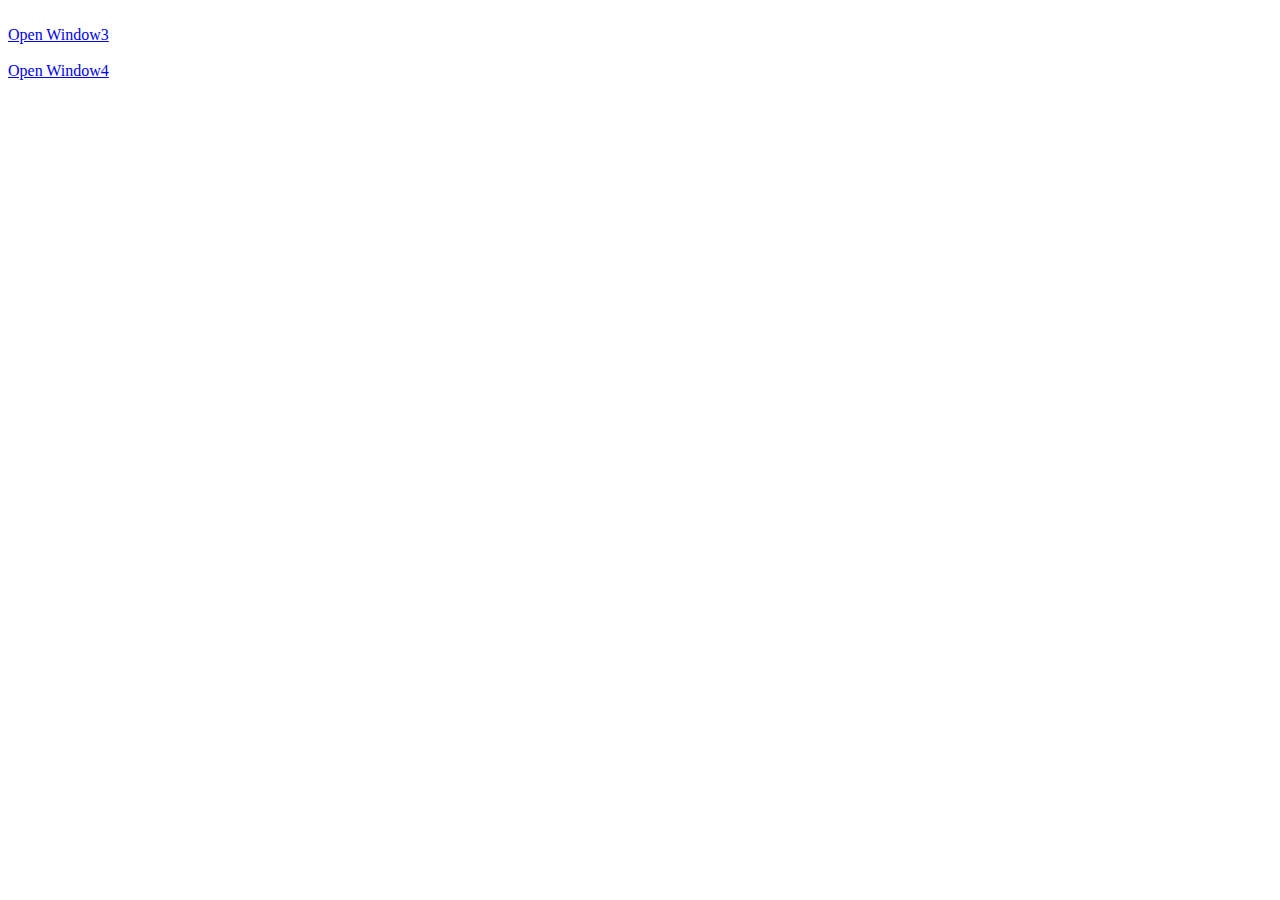
<file: site/w2.html>
<HTML>
<TITLE>w2 Title</TITLE>
<link rel="shortcut icon" href="/images/favicon.ico" />
<HEAD>

<script language="JavaScript">

function wopen(url, name, w, h) {
    var win = window.open(url, name, 'width=' + w + ', height=' + h +
    ', location=no, menubar=no, toolbar=no, scrollbars=yes, resizable=yes');
}

 </script>
 
 </HEAD>
 <BODY>
 <br/>
 <a id="w3link" href="javascript: wopen('w3.html', 'w3', 400, 400);">Open Window3</a><br/><br/>
 <a id="w4link" href="javascript: wopen('w4.html', 'w4', 400, 400);">Open Window4</a><br/>
 
 </BODY>
 </HTML>
</file>
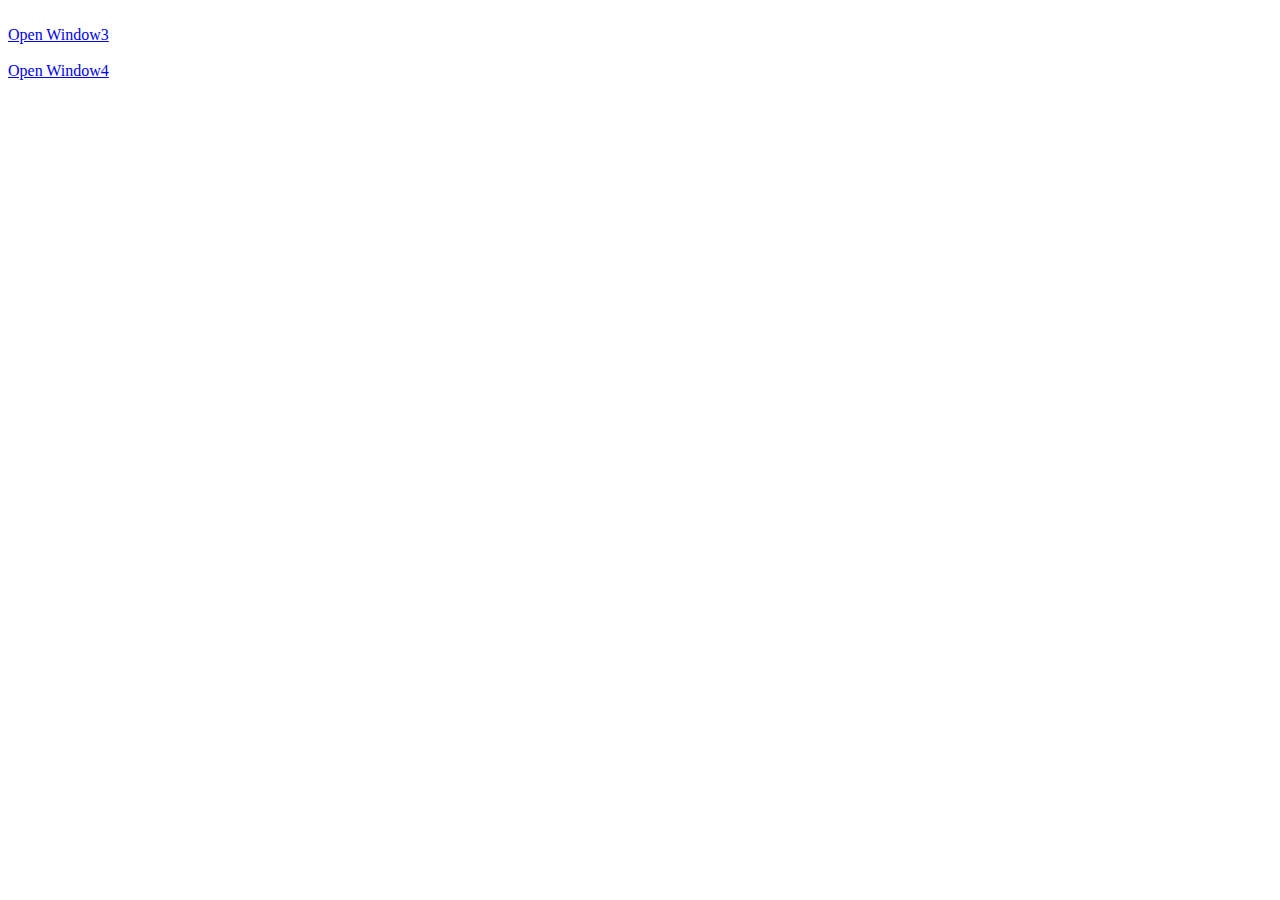
<file: site/Window2.html>
<HTML>
<TITLE>Window2 Title</TITLE>
<link rel="shortcut icon" href="/httproot/favicon.ico" />
<HEAD>

<script language="JavaScript">

function wopen(url, name, w, h) {
    var win = window.open(url, name, 'width=' + w + ', height=' + h +
    ', location=no, menubar=no, toolbar=no, scrollbars=yes, resizable=yes');
}

 </script>
 
 </HEAD>
 <BODY>
 <br/>
 <a id="w3link" href="javascript: wopen('Window3.html', 'Window3', 400, 400);">Open Window3</a><br/><br/>
 <a id="w4link" href="javascript: wopen('Window4.html', 'Window4', 400, 400);">Open Window4</a><br/>
 
 </BODY>
 </HTML>
</file>
<file: stylesheets/styles.css>
@import url(https://fonts.googleapis.com/css?family=Lato:300italic,700italic,300,700);

body {
  padding:50px;
  font:14px/1.5 Lato, "Helvetica Neue", Helvetica, Arial, sans-serif;
  color:#777;
  font-weight:300;
}

h1, h2, h3, h4, h5, h6 {
  color:#222;
  margin:0 0 20px;
}

p, ul, ol, table, pre, dl {
  margin:0 0 20px;
}

h1, h2, h3 {
  line-height:1.1;
}

h1 {
  font-size:28px;
}

h2 {
  color:#393939;
}

h3, h4, h5, h6 {
  color:#494949;
}

a {
  color:#39c;
  font-weight:400;
  text-decoration:none;
}

a small {
  font-size:11px;
  color:#777;
  margin-top:-0.6em;
  display:block;
}

.wrapper {
  width:860px;
  margin:0 auto;
}

blockquote {
  border-left:1px solid #e5e5e5;
  margin:0;
  padding:0 0 0 20px;
  font-style:italic;
}

code, pre {
  font-family:Monaco, Bitstream Vera Sans Mono, Lucida Console, Terminal;
  color:#333;
  font-size:12px;
}

pre {
  padding:8px 15px;
  background: #f8f8f8;  
  border-radius:5px;
  border:1px solid #e5e5e5;
  overflow-x: auto;
}

table {
  width:100%;
  border-collapse:collapse;
}

th, td {
  text-align:left;
  padding:5px 10px;
  border-bottom:1px solid #e5e5e5;
}

dt {
  color:#444;
  font-weight:700;
}

th {
  color:#444;
}

img {
  max-width:100%;
}

header {
  width:270px;
  float:left;
  position:fixed;
}

header ul {
  list-style:none;
  height:40px;
  
  padding:0;
  
  background: #eee;
  background: -moz-linear-gradient(top, #f8f8f8 0%, #dddddd 100%);
  background: -webkit-gradient(linear, left top, left bottom, color-stop(0%,#f8f8f8), color-stop(100%,#dddddd));
  background: -webkit-linear-gradient(top, #f8f8f8 0%,#dddddd 100%);
  background: -o-linear-gradient(top, #f8f8f8 0%,#dddddd 100%);
  background: -ms-linear-gradient(top, #f8f8f8 0%,#dddddd 100%);
  background: linear-gradient(top, #f8f8f8 0%,#dddddd 100%);
  
  border-radius:5px;
  border:1px solid #d2d2d2;
  box-shadow:inset #fff 0 1px 0, inset rgba(0,0,0,0.03) 0 -1px 0;
  width:270px;
}

header li {
  width:89px;
  float:left;
  border-right:1px solid #d2d2d2;
  height:40px;
}

header ul a {
  line-height:1;
  font-size:11px;
  color:#999;
  display:block;
  text-align:center;
  padding-top:6px;
  height:40px;
}

strong {
  color:#222;
  font-weight:700;
}

header ul li + li {
  width:88px;
  border-left:1px solid #fff;
}

header ul li + li + li {
  border-right:none;
  width:89px;
}

header ul a strong {
  font-size:14px;
  display:block;
  color:#222;
}

section {
  width:500px;
  float:right;
  padding-bottom:50px;
}

small {
  font-size:11px;
}

hr {
  border:0;
  background:#e5e5e5;
  height:1px;
  margin:0 0 20px;
}

footer {
  width:270px;
  float:left;
  position:fixed;
  bottom:50px;
}

@media print, screen and (max-width: 960px) {
  
  div.wrapper {
    width:auto;
    margin:0;
  }
  
  header, section, footer {
    float:none;
    position:static;
    width:auto;
  }
  
  header {
    padding-right:320px;
  }
  
  section {
    border:1px solid #e5e5e5;
    border-width:1px 0;
    padding:20px 0;
    margin:0 0 20px;
  }
  
  header a small {
    display:inline;
  }
  
  header ul {
    position:absolute;
    right:50px;
    top:52px;
  }
}

@media print, screen and (max-width: 720px) {
  body {
    word-wrap:break-word;
  }
  
  header {
    padding:0;
  }
  
  header ul, header p.view {
    position:static;
  }
  
  pre, code {
    word-wrap:normal;
  }
}

@media print, screen and (max-width: 480px) {
  body {
    padding:15px;
  }
  
  header ul {
    display:none;
  }
}

@media print {
  body {
    padding:0.4in;
    font-size:12pt;
    color:#444;
  }
}
</file>
<file: stylesheets/pygment_trac.css>
.highlight  { background: #ffffff; }
.highlight .c { color: #999988; font-style: italic } /* Comment */
.highlight .err { color: #a61717; background-color: #e3d2d2 } /* Error */
.highlight .k { font-weight: bold } /* Keyword */
.highlight .o { font-weight: bold } /* Operator */
.highlight .cm { color: #999988; font-style: italic } /* Comment.Multiline */
.highlight .cp { color: #999999; font-weight: bold } /* Comment.Preproc */
.highlight .c1 { color: #999988; font-style: italic } /* Comment.Single */
.highlight .cs { color: #999999; font-weight: bold; font-style: italic } /* Comment.Special */
.highlight .gd { color: #000000; background-color: #ffdddd } /* Generic.Deleted */
.highlight .gd .x { color: #000000; background-color: #ffaaaa } /* Generic.Deleted.Specific */
.highlight .ge { font-style: italic } /* Generic.Emph */
.highlight .gr { color: #aa0000 } /* Generic.Error */
.highlight .gh { color: #999999 } /* Generic.Heading */
.highlight .gi { color: #000000; background-color: #ddffdd } /* Generic.Inserted */
.highlight .gi .x { color: #000000; background-color: #aaffaa } /* Generic.Inserted.Specific */
.highlight .go { color: #888888 } /* Generic.Output */
.highlight .gp { color: #555555 } /* Generic.Prompt */
.highlight .gs { font-weight: bold } /* Generic.Strong */
.highlight .gu { color: #800080; font-weight: bold; } /* Generic.Subheading */
.highlight .gt { color: #aa0000 } /* Generic.Traceback */
.highlight .kc { font-weight: bold } /* Keyword.Constant */
.highlight .kd { font-weight: bold } /* Keyword.Declaration */
.highlight .kn { font-weight: bold } /* Keyword.Namespace */
.highlight .kp { font-weight: bold } /* Keyword.Pseudo */
.highlight .kr { font-weight: bold } /* Keyword.Reserved */
.highlight .kt { color: #445588; font-weight: bold } /* Keyword.Type */
.highlight .m { color: #009999 } /* Literal.Number */
.highlight .s { color: #d14 } /* Literal.String */
.highlight .na { color: #008080 } /* Name.Attribute */
.highlight .nb { color: #0086B3 } /* Name.Builtin */
.highlight .nc { color: #445588; font-weight: bold } /* Name.Class */
.highlight .no { color: #008080 } /* Name.Constant */
.highlight .ni { color: #800080 } /* Name.Entity */
.highlight .ne { color: #990000; font-weight: bold } /* Name.Exception */
.highlight .nf { color: #990000; font-weight: bold } /* Name.Function */
.highlight .nn { color: #555555 } /* Name.Namespace */
.highlight .nt { color: #000080 } /* Name.Tag */
.highlight .nv { color: #008080 } /* Name.Variable */
.highlight .ow { font-weight: bold } /* Operator.Word */
.highlight .w { color: #bbbbbb } /* Text.Whitespace */
.highlight .mf { color: #009999 } /* Literal.Number.Float */
.highlight .mh { color: #009999 } /* Literal.Number.Hex */
.highlight .mi { color: #009999 } /* Literal.Number.Integer */
.highlight .mo { color: #009999 } /* Literal.Number.Oct */
.highlight .sb { color: #d14 } /* Literal.String.Backtick */
.highlight .sc { color: #d14 } /* Literal.String.Char */
.highlight .sd { color: #d14 } /* Literal.String.Doc */
.highlight .s2 { color: #d14 } /* Literal.String.Double */
.highlight .se { color: #d14 } /* Literal.String.Escape */
.highlight .sh { color: #d14 } /* Literal.String.Heredoc */
.highlight .si { color: #d14 } /* Literal.String.Interpol */
.highlight .sx { color: #d14 } /* Literal.String.Other */
.highlight .sr { color: #009926 } /* Literal.String.Regex */
.highlight .s1 { color: #d14 } /* Literal.String.Single */
.highlight .ss { color: #990073 } /* Literal.String.Symbol */
.highlight .bp { color: #999999 } /* Name.Builtin.Pseudo */
.highlight .vc { color: #008080 } /* Name.Variable.Class */
.highlight .vg { color: #008080 } /* Name.Variable.Global */
.highlight .vi { color: #008080 } /* Name.Variable.Instance */
.highlight .il { color: #009999 } /* Literal.Number.Integer.Long */

.type-csharp .highlight .k { color: #0000FF }
.type-csharp .highlight .kt { color: #0000FF }
.type-csharp .highlight .nf { color: #000000; font-weight: normal }
.type-csharp .highlight .nc { color: #2B91AF }
.type-csharp .highlight .nn { color: #000000 }
.type-csharp .highlight .s { color: #A31515 }
.type-csharp .highlight .sc { color: #A31515 }
</file>
